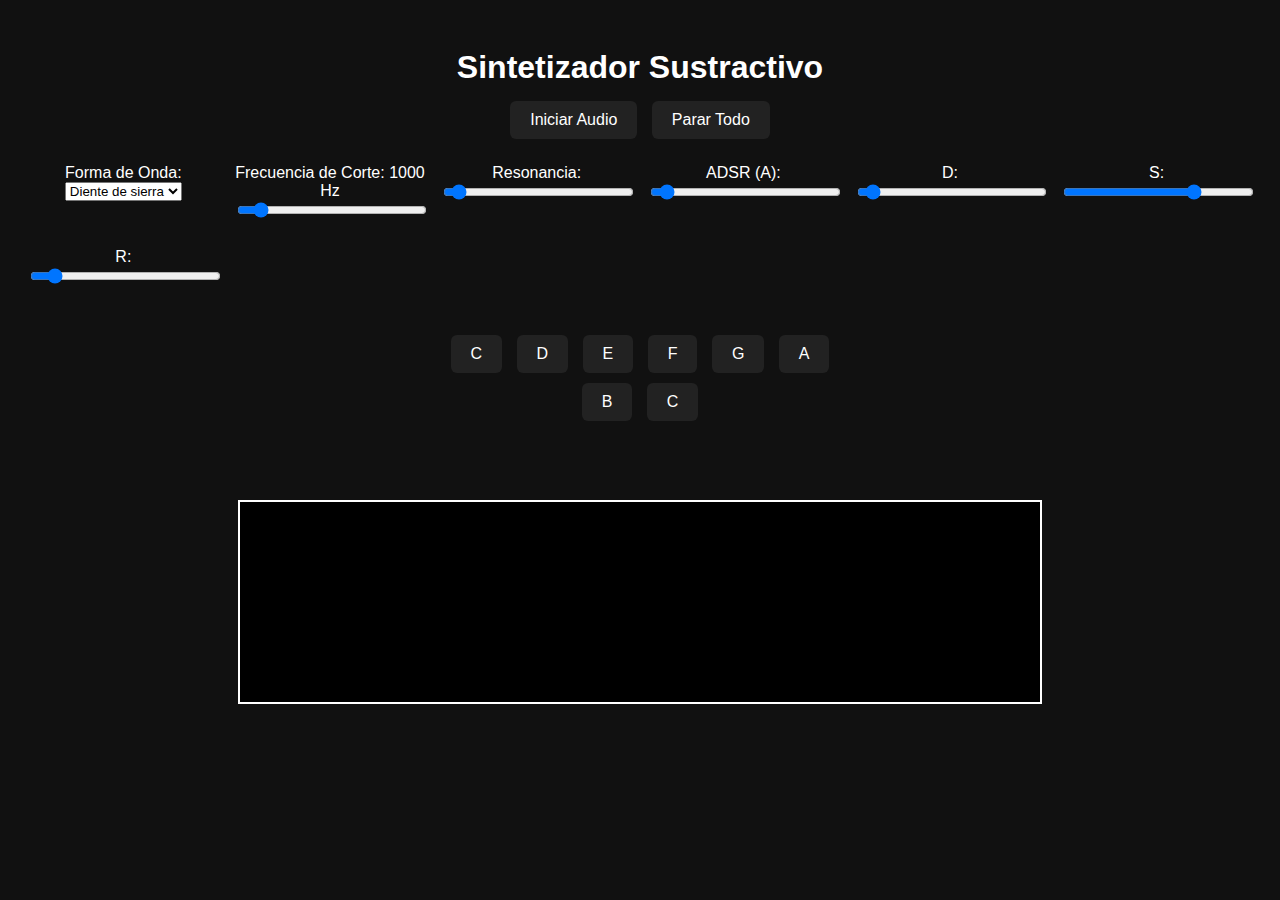
<file: SintesisSustractiva/sustractiva.html>
<!DOCTYPE html>
<html lang="es">
<head>
  <meta charset="UTF-8" />
  <meta name="viewport" content="width=device-width, initial-scale=1.0"/>
  <title>Sintetizador Sustractivo</title>
  <link rel="stylesheet" href="sustractiva.css" />
</head>
<body>
  <h1>Sintetizador Sustractivo</h1>

  <div class="buttons">
    <button id="startButton">Iniciar Audio</button>
    <button id="stopButton">Parar Todo</button>
  </div>

  <div class="controls">
    <label>Forma de Onda:
      <select id="waveform">
        <option value="sawtooth">Diente de sierra</option>
        <option value="square">Cuadrada</option>
        <option value="triangle">Triangular</option>
        <option value="white">Ruido Blanco</option>
        <option value="pink">Ruido Rosa</option>
      </select>
    </label>

    <label>Frecuencia de Corte: <span id="cutoffDisplay">1000 Hz</span>
      <input type="range" id="cutoff" min="100" max="10000" value="1000">
    </label>

    <label>Resonancia:
      <input type="range" id="resonance" min="0.1" max="20" step="0.1" value="1">
    </label>

    <label>ADSR (A):
      <input type="range" id="attack" min="0" max="2" step="0.01" value="0.1">
    </label>

    <label>D:
      <input type="range" id="decay" min="0" max="2" step="0.01" value="0.1">
    </label>

    <label>S:
      <input type="range" id="sustain" min="0" max="1" step="0.01" value="0.7">
    </label>

    <label>R:
      <input type="range" id="release" min="0" max="2" step="0.01" value="0.2">
    </label>
  </div>

  <div class="keyboard">
    <button data-note="261.63">C</button>
    <button data-note="293.66">D</button>
    <button data-note="329.63">E</button>
    <button data-note="349.23">F</button>
    <button data-note="392.00">G</button>
    <button data-note="440.00">A</button>
    <button data-note="493.88">B</button>
    <button data-note="523.25">C</button>
  </div>

  <canvas id="oscilloscope" width="800" height="200"></canvas>

  <script src="sustractiva.js"></script>
</body>
</html>
</file>
<file: SintesisSustractiva/sustractiva.css>
body {
  background: #111;
  color: white;
  font-family: sans-serif;
  text-align: center;
  padding: 20px;
}

h1 {
  margin-bottom: 10px;
}

.buttons {
  margin-bottom: 20px;
}

button {
  font-size: 1rem;
  padding: 10px 20px;
  background: #222;
  border: none;
  color: white;
  margin: 5px;
  border-radius: 6px;
  cursor: pointer;
}

button:hover {
  background: #444;
}

.controls {
  display: grid;
  grid-template-columns: repeat(auto-fit, minmax(180px, 1fr));
  gap: 1rem;
  margin-bottom: 2rem;
}

label {
  display: block;
  margin-bottom: 10px;
}

input[type="range"] {
  width: 100%;
}

.keyboard {
  position: relative;
  width: 400px;
  height: 150px;
  margin: 20px auto;
}

.key {
  position: absolute;
  bottom: 0;
  border: 1px solid #333;
  cursor: pointer;
  user-select: none;
  text-align: center;
  font-size: 12px;
  z-index: 1;
}

.white {
  width: 50px;
  height: 150px;
  background: white;
  color: black;
  line-height: 150px;
  z-index: 1;
}

.black {
  width: 30px;
  height: 100px;
  background: black;
  z-index: 2;
  margin-left: -15px;
}

#oscilloscope {
  background: black;
  border: 2px solid white;
  margin: auto;
  display: block;
  width: 100%;
  max-width: 800px;
  height: auto;
}
</file>
